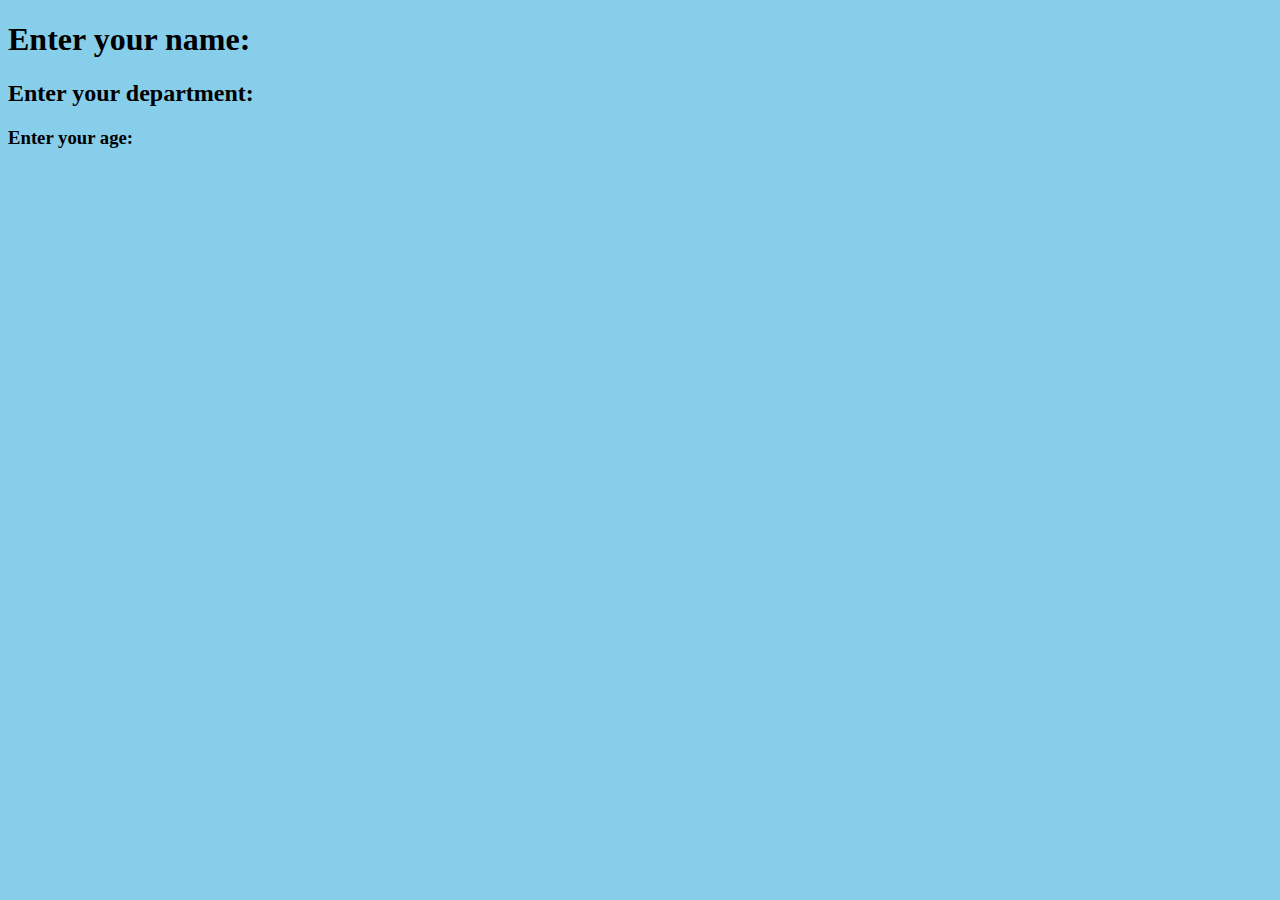
<file: web development/day-1/index.html>
<!DOCTYPE html>
<html lang="en">
<head>
    <meta charset="UTF-8">
    <meta name="viewport" content="width=device-width, initial-scale=1.0">
    <title>Document</title>
</head>
<body bgcolor="skyblue" background="c:\Users\profi\Downloads\images.png" text="black">
    <h1>Enter your name:</h1>
    <h2>Enter your department:</h2>
    <h3>Enter your age:</h3>
</body>
</html>
</file>
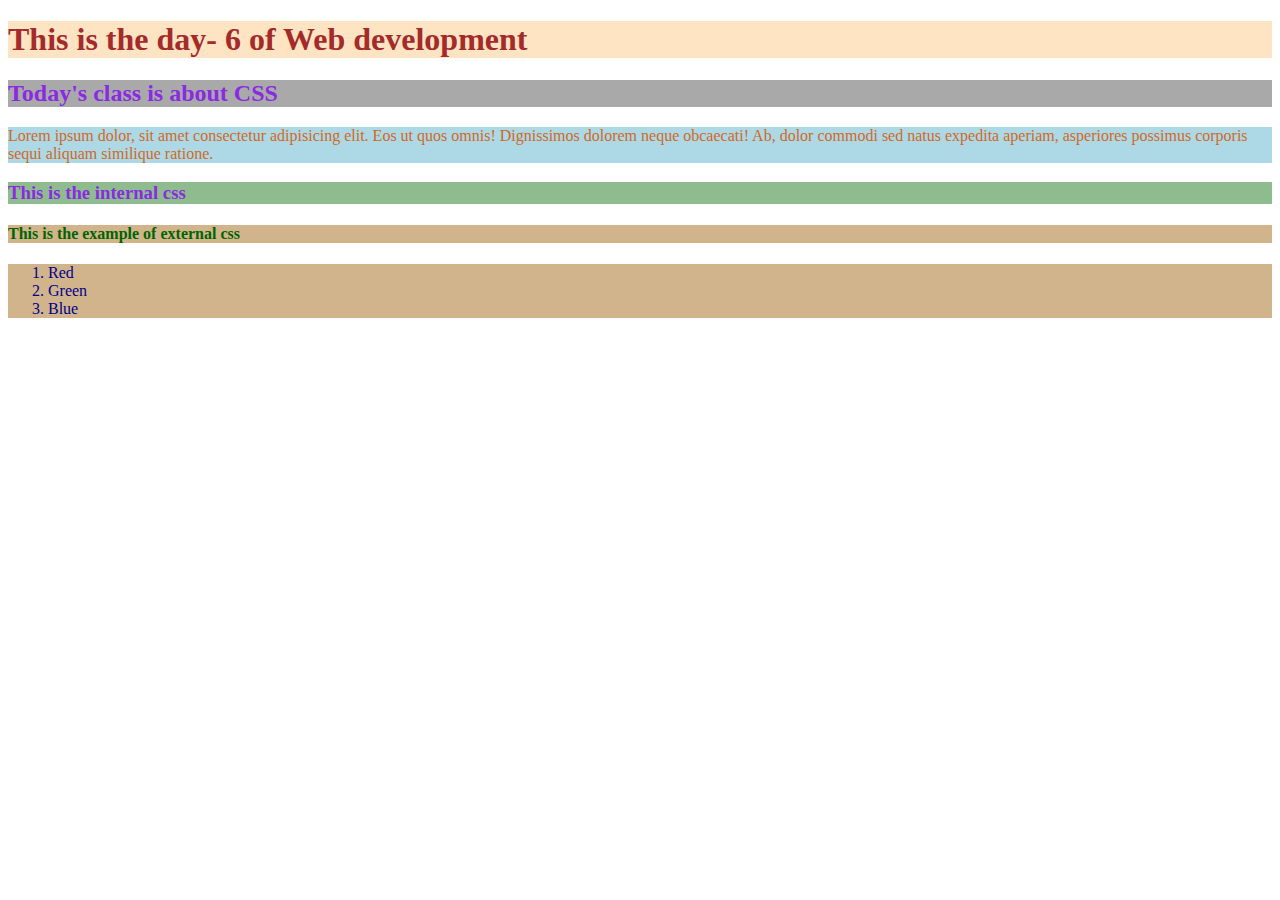
<file: web development/day-6/index.html>
<!DOCTYPE html>
<html lang="en">
<head>
    <meta charset="UTF-8">
    <meta name="viewport" content="width=device-width, initial-scale=1.0">
    <title>Day-6</title>
    <!-- linking of the css file is done in the head part only for external css -->
    <link rel="stylesheet" href="style.css">
    <style>
        h3{
            color: blueviolet;
            background-color: darkseagreen;
        }
        p{
            color: chocolate;
            background-color: lightblue;
        }
    </style>
</head>
<body>
    <!--- basic syntax of (internal and external) css
        h1{
            color: red;
        }
    h1(selector),color(property),red(value)
    CSS is of three types Inline,Internal,External CSS--->
    <!---example for inline css-->
    <h1 style="color: brown; background-color: bisque;">This is the day- 6 of Web development</h1>
    <h2 style="color:blueviolet; background-color:darkgrey;">Today's class is about CSS</h2>
    
    <!---example for internal css-->
    <p>Lorem ipsum dolor, sit amet consectetur adipisicing elit. Eos ut quos omnis! Dignissimos dolorem neque obcaecati! Ab, dolor commodi sed natus expedita aperiam, asperiores possimus corporis sequi aliquam similique ratione.</p>
    <h3>This is the internal css</h3>
    <!-- External CSS -->
    <h4>This is the example of external css</h4>
    <ol>
        <li>Red</li>
        <li>Green</li>
        <li>Blue</li>
    </ol>
</body>
</html>
<!--Color Systems  
RGB color: rgb(255,0,0);
Hex(hexadecimal) color: #ff0000;-->
</file>
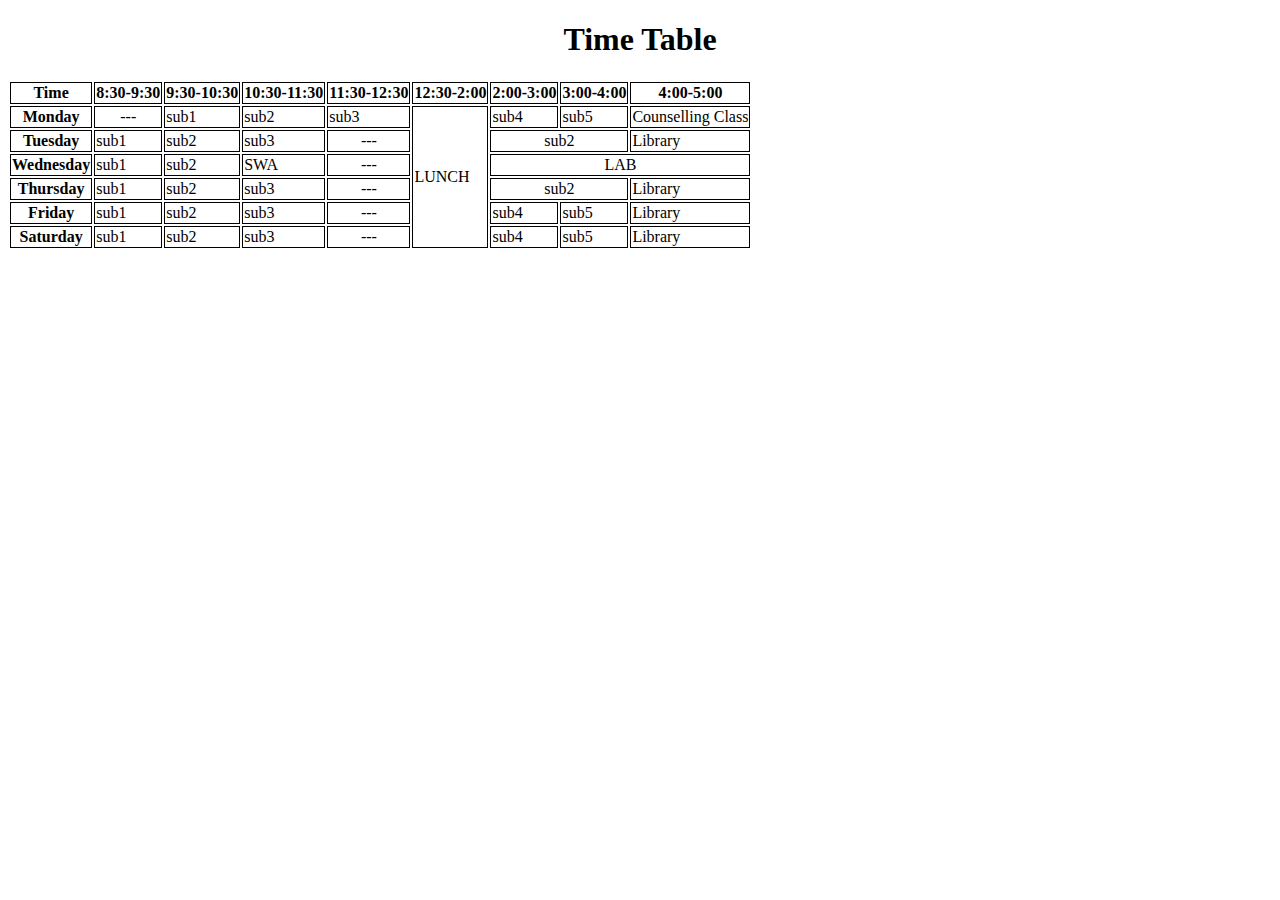
<file: web development/day-3/day3.html>
<!DOCTYPE html>
<html lang="en">
<head>
    <meta charset="UTF-8">
    <meta name="viewport" content="width=device-width, initial-scale=1.0">
    <title>Table</title>
    <style>
        tr,th,td{
            border: 1px solid black;
        }
    </style>
</head>
<body>
    <h1 style="text-align: center;">Time Table</h1>
    <table>
        <tr>
            <th>Time</th>
            <th>8:30-9:30</th>
            <th>9:30-10:30</th>
            <th>10:30-11:30</th>
            <th>11:30-12:30</th>
            <th>12:30-2:00</th>
            <th>2:00-3:00</th>
            <th>3:00-4:00</th>
            <th>4:00-5:00</th>
        </tr>
        <tr>
            <th>Monday</th>
            <td style="text-align: center;">---</td>
            <td>sub1</td>
            <td>sub2</td>
            <td>sub3</td>
            <td rowspan="6">LUNCH</td>
            <td>sub4</td>
            <td>sub5</td>
            <td>Counselling Class</td>
        </tr>
        <tr>
            <th>Tuesday</th>
            <td>sub1</td>
            <td>sub2</td>
            <td>sub3</td>
            <td style="text-align: center;">---</td>
            <td colspan="2" style="text-align: center;">sub2</td>
            <td>Library</td>
        </tr>
        <tr>
            <th>Wednesday</th>
            <td>sub1</td>
            <td>sub2</td>
            <td>SWA</td>
            <td style="text-align: center;">---</td>
            <td colspan="3" style="text-align: center;">LAB</td>
        </tr>
        <tr>
            <th>Thursday</th>
            <td>sub1</td>
            <td>sub2</td>
            <td>sub3</td>
            <td style="text-align: center;">---</td>
            <td colspan="2" style="text-align: center;">sub2</td>
            <td>Library</td>
        </tr>
        <tr>
            <th>Friday</th>
            <td>sub1</td>
            <td>sub2</td>
            <td>sub3</td>
            <td style="text-align: center;">---</td>
            <td>sub4</td>
            <td>sub5</td>
            <td>Library</td>
        </tr>
        <tr>
            <th>Saturday</th>
            <td>sub1</td>
            <td>sub2</td>
            <td>sub3</td>
            <td style="text-align: center;">---</td>
            <td>sub4</td>
            <td>sub5</td>
            <td>Library</td>
        </tr>
    </table>
</body>
</html>
</file>
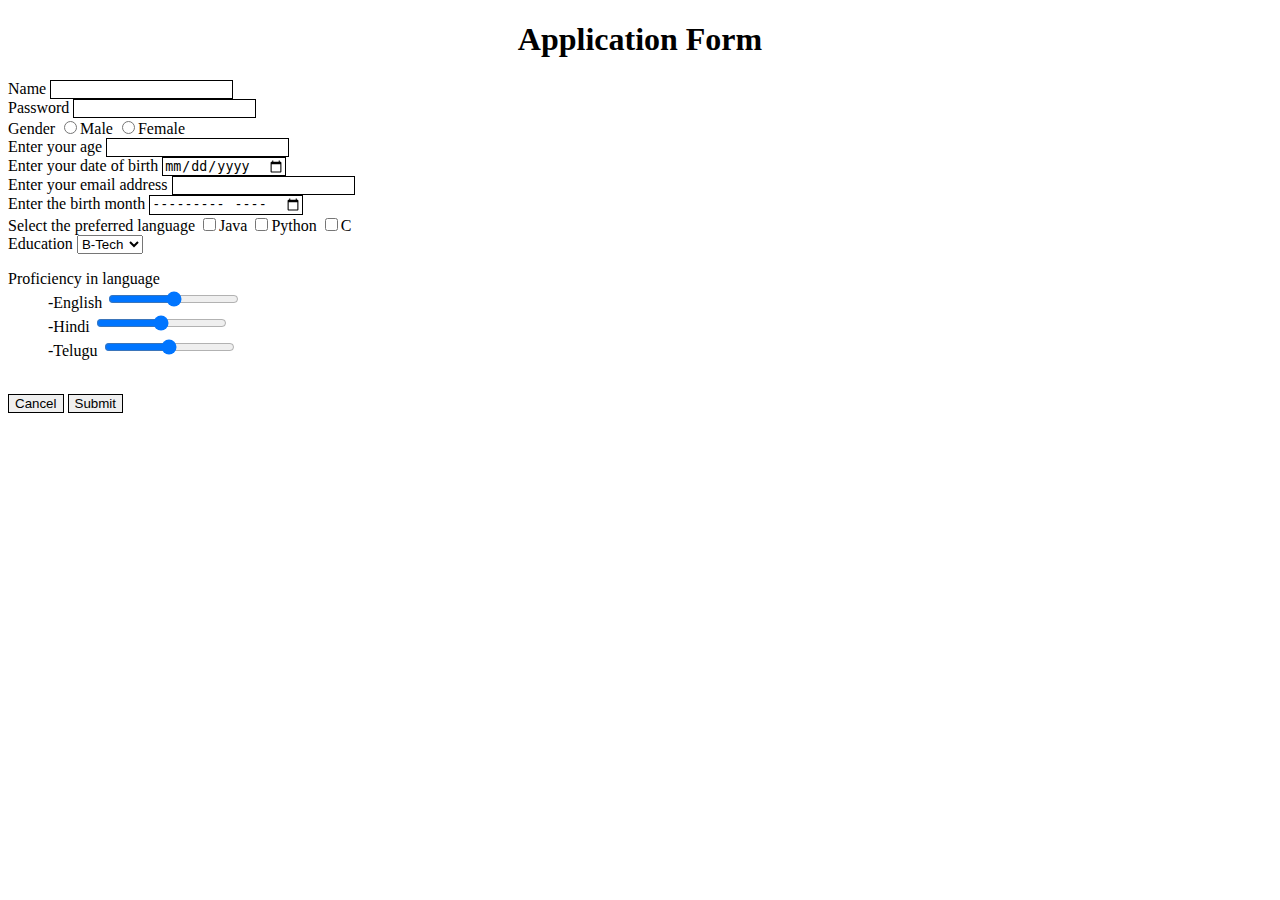
<file: web development/day-4/applicationform.html>
<!DOCTYPE html>
<html lang="en">
<head>
    <meta charset="UTF-8">
    <meta name="viewport" content="width=device-width, initial-scale=1.0">
    <title>Application Form</title>
    <style>
        input{
          border: 1px solid black;  
        }
    </style>
</head>
<body>
    <h1 style="text-align: center;">Application Form</h1>
    <label >Name</label>
    <input type="text">
    <br>
    <label for="">Password</label>
    <input type="password">
    <br>
    <label for="">Gender</label>
    <input type="radio" name= "Gender" value="Male">Male
    <input type="radio" name="Gender" value="Female">Female
    <br>
    <label for="">Enter your age</label>
    <input type="number">
    <br>
    <label for="">Enter your date of birth</label>
    <input type="date">
    <br>
    <label for="">Enter your email address</label>
    <input type="email">
    <br>
    <label for="">Enter the birth month</label>
    <input type="month">
    <br>
    <label for="">Select the preferred language</label>
    <input type="checkbox" >Java
    <input type="checkbox" >Python
    <input type="checkbox" >C
    <br>
    <label for="">Education</label>
    <select class="Education">
    <option value="B-Tech">B-Tech</option>
    <option value="Degree">Degree</option>
    <option value="M-Tech">M-Tech</option>
    <option value="MBA">MBA</option>
    <option value="Lawyer">Lawyer</option></select>
    <br>
    <dl>
        <dt><label for="">Proficiency in language</label></dt>
        <dd>-English <input type="range" value="English"></dd>
        <dd>-Hindi <input type="range" value="Hindi"></dd>
        <dd>-Telugu <input type="range" value="Telugu"></dd>
    </dl>
    <br>
    <input type="button" value="Cancel" >
    <input type="button" value="Submit">
    <br>
</body>
</html>
</file>
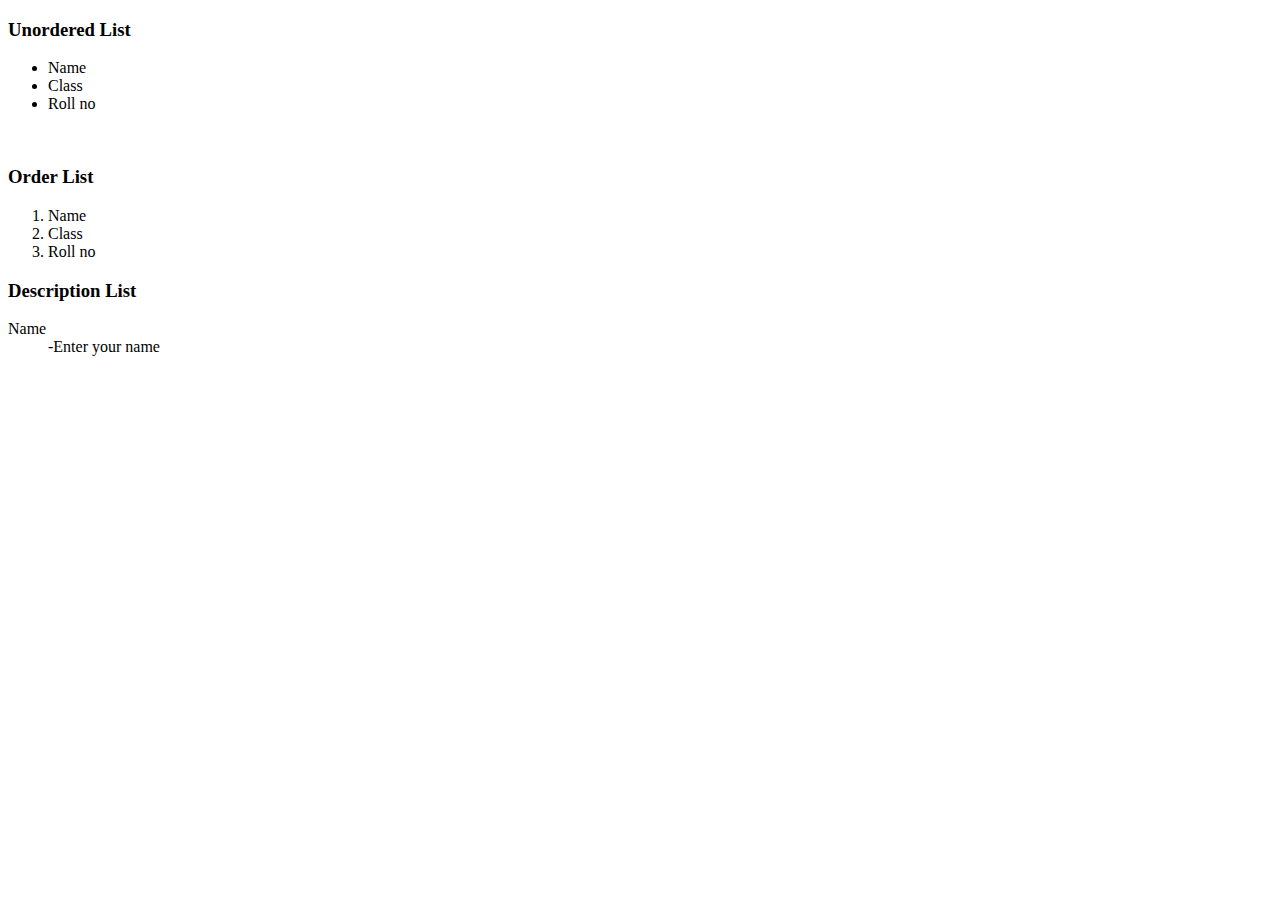
<file: web development/day-4/day 4.html>
<!DOCTYPE html>
<html lang="en">
<head>
    <meta charset="UTF-8">
    <meta name="viewport" content="width=device-width, initial-scale=1.0">
    <title>List</title>
</head>
<body>
    <h3>Unordered List</h3>
    <ul>
        <li>Name</li>
        <li>Class</li>
        <li>Roll no</li>
    </ul>
    <br>
    <h3>Order List</h3>
    <ol>
        <li>Name</li>
        <li>Class</li>
        <li>Roll no</li>
    </ol>
    <!---dl - definition list dt- definition term dd - definition description-->
    <h3>Description List</h3>
    <dl>
        <dt>Name</dt>
        <dd>-Enter your name</dd>
    </dl>
</body>
</html>
</file>
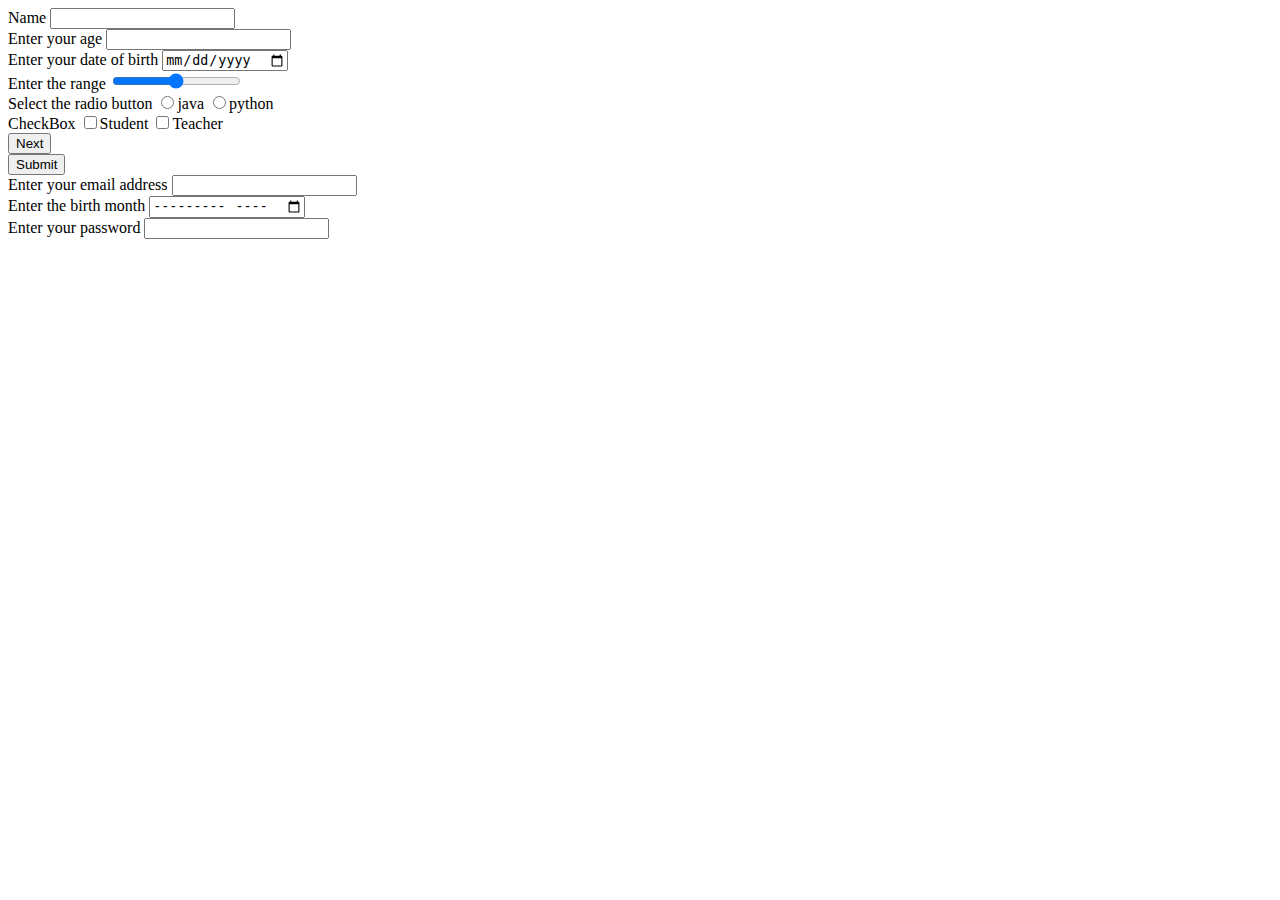
<file: web development/day-4/day4form.html>
<!DOCTYPE html>
<html lang="en">
<head>
    <meta charset="UTF-8">
    <meta name="viewport" content="width=device-width, initial-scale=1.0">
    <title>Form</title>
</head>
<body>
    <form action="">
        <label for="">Name</label>
        <input type="text" required>
        <br>
        <label for="">Enter your age</label>
        <input type="number">
        <br>
        <label for="">Enter your date of birth</label>
        <input type="date">
        <br>
        <label for="">Enter the range</label>
        <input type="range">
        <br>
        <label for="">Select the radio button</label>
        <input type="radio">java
        <input type="radio">python
        <br>
        <label for="">CheckBox</label>
        <input type="checkbox" >Student
        <input type="checkbox" >Teacher
        <br>
        <input type="button" value="Next">
        <br>
        <input type="Submit">

        <br>
        <label for="">Enter your email address</label>
        <input type="email">
        <br>
        <label for="">Enter the birth month</label>
        <input type="month">
        <br>
        <label for="">Enter your password</label>
        <input type="password">
    </form>
</body>
</html>
</file>
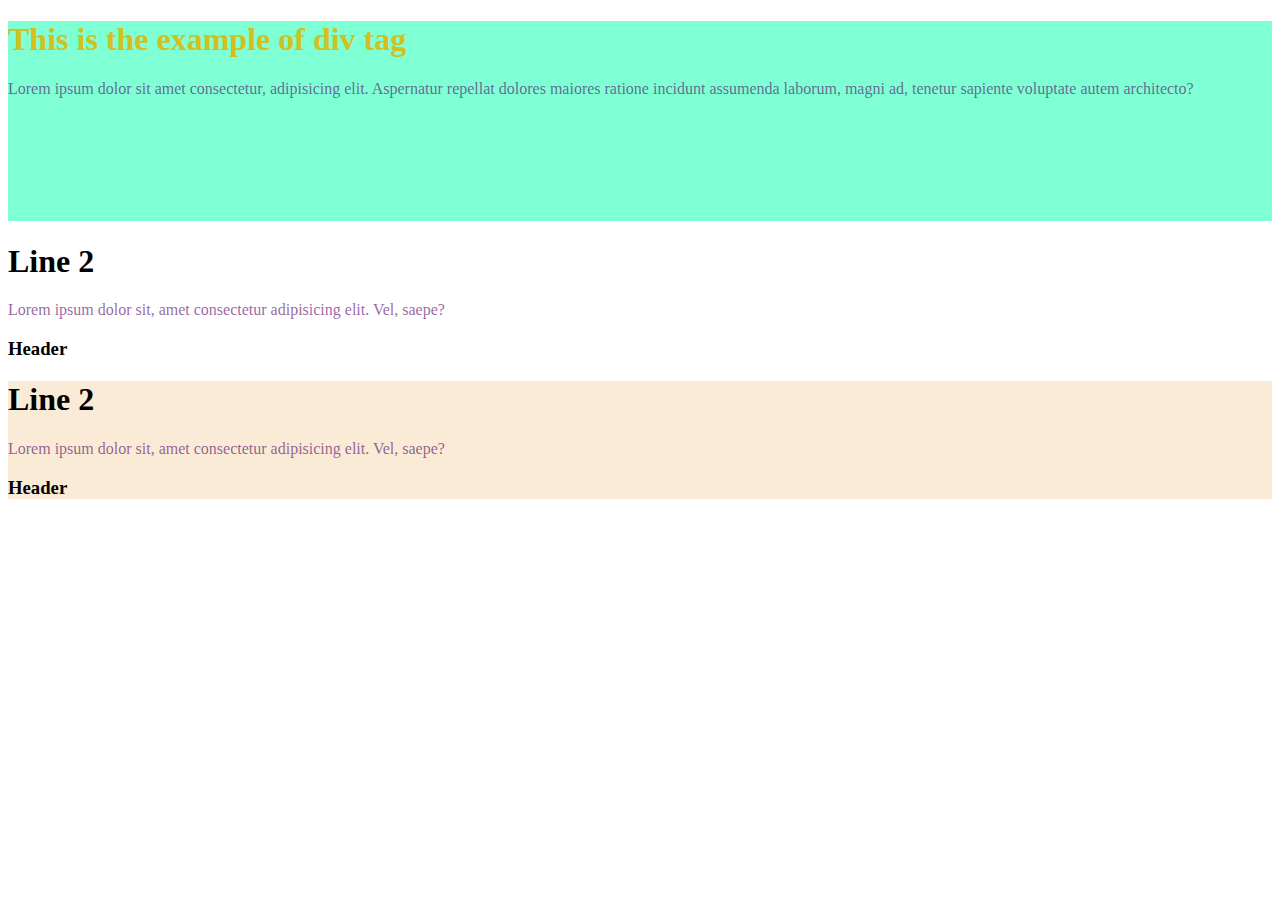
<file: web development/day-5/day-5.html>
<!---difference between div (class) and h1(class)
    -div tag is a container
    -it stores data in it
    -it applies changes to the whole block of code
    -where as h1 applies to it's particular line of code
    -In css we use "."for name and "#" for id--->
<!DOCTYPE html>
<html lang="en">
<head>
    <meta charset="UTF-8">
    <meta name="viewport" content="width=device-width, initial-scale=1.0">
    <title>Document</title>
    <style>
        .line1{
            color: rgb(211, 191, 32);
            background-color: aquamarine;
            height: 200px;
        }
        .line2{
            color: blueviolet;
            background-color: aquamarine;
            height: 200;
        }
        p{
            color: rgba(83, 2, 104, 0.614);
        }
        #div2{
            background-color: antiquewhite;
        }
    </style>
</head>
<body>
    <div class="line1">
        <h1>This is the example of div tag</h1>
        <p>Lorem ipsum dolor sit amet consectetur, adipisicing elit. Aspernatur repellat dolores maiores ratione incidunt assumenda laborum, magni ad, tenetur sapiente voluptate autem architecto?</p>
    </div>
    <h1 id="line2">Line 2</h1>
    <p>Lorem ipsum dolor sit, amet consectetur adipisicing elit. Vel, saepe?</p>
    <h3>Header</h3>
    <div id="div2">
        <h1 id="line2">Line 2</h1>
        <p>Lorem ipsum dolor sit, amet consectetur adipisicing elit. Vel, saepe?</p>
        <h3>Header</h3>
    </div>
</body>
</html>
</file>
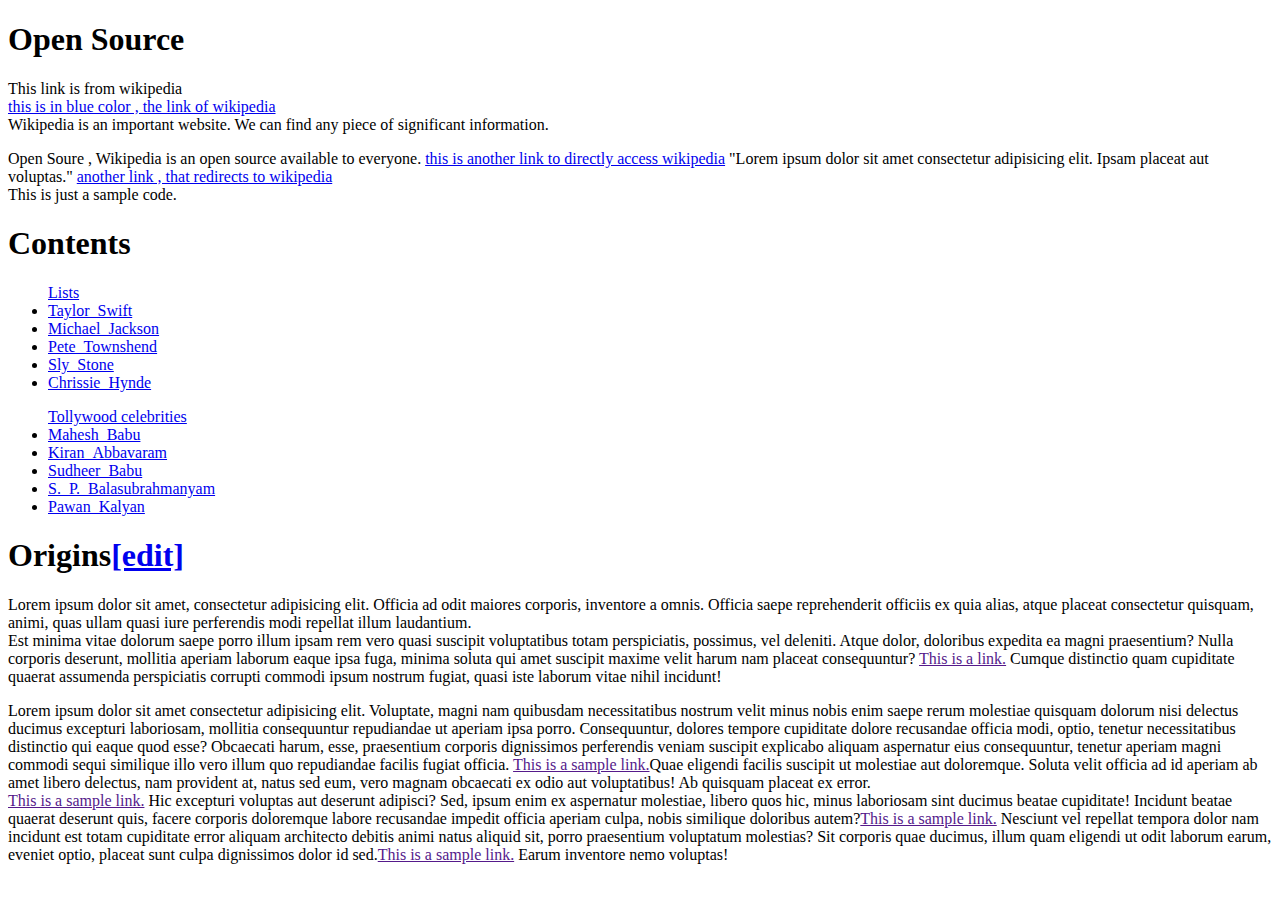
<file: web development/day-5/task.html>
<!DOCTYPE html>
<html lang="en">
<head>
    <meta charset="UTF-8">
    <meta name="viewport" content="width=device-width, initial-scale=1.0">
    <title>A web page</title>
</head>
<body>
    <h1>Open Source</h1>
    <p>This link is from wikipedia <br> <a href="https://www.wikipedia.org/">this is in blue color , the link of wikipedia</a> <br> Wikipedia is an important website. We can find any piece of significant information.</p>
    <p>Open Soure , Wikipedia is an open source available to everyone. <a href="https://www.wikipedia.org/">this is another link to directly access wikipedia</a> "Lorem ipsum dolor sit amet consectetur adipisicing elit. Ipsam placeat aut voluptas." <a href="https://www.wikipedia.org/">another link , that redirects to wikipedia</a><br> This is just a sample code.</p>
    <h1>Contents</h1>
    <ul><a href="https://en.wikipedia.org/wiki/Category:American_pop_singers">Lists</a>
    <li> <a href="https://www.wikipedia.org/">Taylor_Swift</a></li>
    <li><a href="https://en.wikipedia.org/wiki/Michael_Jackson">Michael_Jackson</a></li>
    <li><a href="https://en.wikipedia.org/wiki/Pete_Townshend">Pete_Townshend</a></li>
    <li><a href="https://en.wikipedia.org/wiki/Sly_Stone">Sly_Stone</a></li>
    <li><a href="https://en.wikipedia.org/wiki/Chrissie_Hynde">Chrissie_Hynde</a></li></ul>
    <ul><a href="https://en.wikipedia.org/wiki/Category:Telugu_male_actors">Tollywood celebrities</a>
    <li><a href="https://en.wikipedia.org/wiki/Mahesh_Babu">Mahesh_Babu</a></li>
    <li><a href="https://en.wikipedia.org/wiki/Kiran_Abbavaram">Kiran_Abbavaram</a></li>
    <li><a href="https://en.wikipedia.org/wiki/Sudheer_Babu">Sudheer_Babu</a></li>
    <li><a href="https://en.wikipedia.org/wiki/S._P._Balasubrahmanyam">S._P._Balasubrahmanyam</a></li>
    <li><a href="https://en.wikipedia.org/wiki/Pawan_Kalyan">Pawan_Kalyan</a></li></ul>
    <h1>Origins<a href="https://en.wikipedia.org/wiki/Origin">[edit]</a></h1>
    <p>Lorem ipsum dolor sit amet, consectetur adipisicing elit. Officia ad odit maiores corporis, inventore a omnis. Officia saepe reprehenderit officiis ex quia alias, atque placeat consectetur quisquam, animi, quas ullam quasi iure perferendis modi repellat illum laudantium. <br>Est minima vitae dolorum saepe porro illum ipsam rem vero quasi suscipit voluptatibus totam perspiciatis, possimus, vel deleniti. Atque dolor, doloribus expedita ea magni praesentium? Nulla corporis deserunt, mollitia aperiam laborum eaque ipsa fuga, minima soluta qui amet suscipit maxime velit harum nam placeat consequuntur? <a href="">This is a link.</a> Cumque distinctio quam cupiditate quaerat assumenda perspiciatis corrupti commodi ipsum nostrum fugiat, quasi iste laborum vitae nihil incidunt!</p>
    <p>Lorem ipsum dolor sit amet consectetur adipisicing elit. Voluptate, magni nam quibusdam necessitatibus nostrum velit minus nobis enim saepe rerum molestiae quisquam dolorum nisi delectus ducimus excepturi laboriosam, mollitia consequuntur repudiandae ut aperiam ipsa porro. Consequuntur, dolores tempore cupiditate dolore recusandae officia modi, optio, tenetur necessitatibus distinctio qui eaque quod esse? Obcaecati harum, esse, praesentium corporis dignissimos perferendis veniam suscipit explicabo aliquam aspernatur eius consequuntur, tenetur aperiam magni commodi sequi similique illo vero illum quo repudiandae facilis fugiat officia. <a href="">This is a sample link.</a>Quae eligendi facilis suscipit ut molestiae aut doloremque. Soluta velit officia ad id aperiam ab amet libero delectus, nam provident at, natus sed eum, vero magnam obcaecati ex odio aut voluptatibus! Ab quisquam placeat ex error. <br><a href="">This is a sample link.</a> Hic excepturi voluptas aut deserunt adipisci? Sed, ipsum enim ex aspernatur molestiae, libero quos hic, minus laboriosam sint ducimus beatae cupiditate! Incidunt beatae quaerat deserunt quis, facere corporis doloremque labore recusandae impedit officia aperiam culpa, nobis similique doloribus autem?<a href="">This is a sample link.</a> Nesciunt vel repellat tempora dolor nam incidunt est totam cupiditate error aliquam architecto debitis animi natus aliquid sit, porro praesentium voluptatum molestias? Sit corporis quae ducimus, illum quam eligendi ut odit laborum earum, eveniet optio, placeat sunt culpa dignissimos dolor id sed.<a href="">This is a sample link.</a> Earum inventore nemo voluptas!</p>
</body>
</html>
</file>
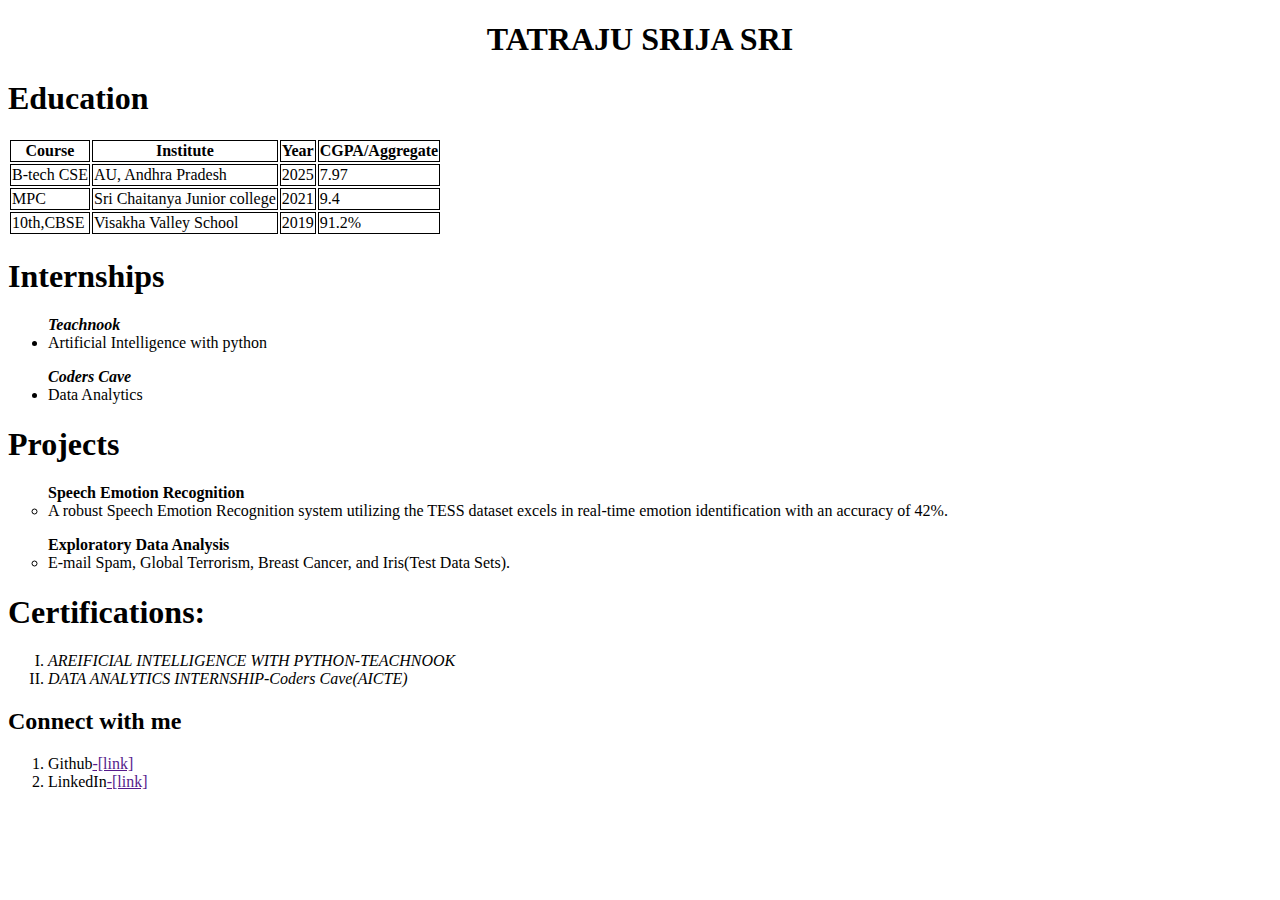
<file: web development/Task-1/AboutMe.html>
<!DOCTYPE html>
<html lang="en">
<head>
    <meta charset="UTF-8">
    <meta name="viewport" content="width=device-width, initial-scale=1.0">
    <title>About Me</title>
    <style>
        tr,th,td{
            border: 1px solid black ;
        }
    </style>
</head>
<body>
    <h1 style="text-align: center;"><b>TATRAJU SRIJA SRI</b></h1>
    <H1><B>Education</B></H1>
    <table>
        <tr>
            <th>Course</th>
            <th>Institute</th>
            <th>Year</th>
            <th>CGPA/Aggregate</th>
        </tr>
        <tr>
            <td>B-tech CSE</td>
            <!---<td></td>--->
            <td>AU, Andhra Pradesh</td>
            <td>2025</td>
            <td>7.97</td>
        </tr>
        <tr>
            <td>MPC</td>
            <td>Sri Chaitanya Junior college</td>
            <td>2021</td>
            <td>9.4</td>
        </tr>
        <tr>
            <td>10th,CBSE</td>
            <td>Visakha Valley School</td>
            <td>2019</td>
            <td>91.2%</td>
        </tr>
    </table>
    <h1>Internships</h1>
    <ul><strong><em>Teachnook</strong></em>
    <li>Artificial Intelligence with python</li>
    </ul>
    <ul><strong><em>Coders Cave</strong></em>
    <li>Data Analytics</li></ul>
    <h1>Projects</h1>
    <ul type="circle"><b>Speech Emotion Recognition</b>
    <li>                    A robust Speech Emotion Recognition system                       
                          utilizing the TESS dataset excels in real-time emotion               
                                identification with an accuracy of 42%.                                    </li></ul>
    <ul type="circle"><b>Exploratory Data Analysis</b>
    <li>                        E-mail Spam, Global Terrorism,                                            
                                  Breast Cancer, and Iris(Test Data Sets).                                                  </li></ul>
    <h1>Certifications:</h1>
    <ol type="I">
    <li><i><em>AREIFICIAL INTELLIGENCE WITH PYTHON-TEACHNOOK</i></em></li>  
    <LI><i><em>DATA ANALYTICS INTERNSHIP-Coders Cave(AICTE)</i></em></LI></ol>         
    <h2>Connect with me</h2>
    <ol>
        <li>Github<a href="">-[link]</a></li>
        <li>LinkedIn<a href="">-[link]</a></li>
    </ol>               
</body>
</html>
</file>
<file: web development/day-6/style.css>
h4{
    color: darkgreen;
}
ol{
    color: darkblue;
}
h4,ol{
    background-color: tan;
}
</file>
